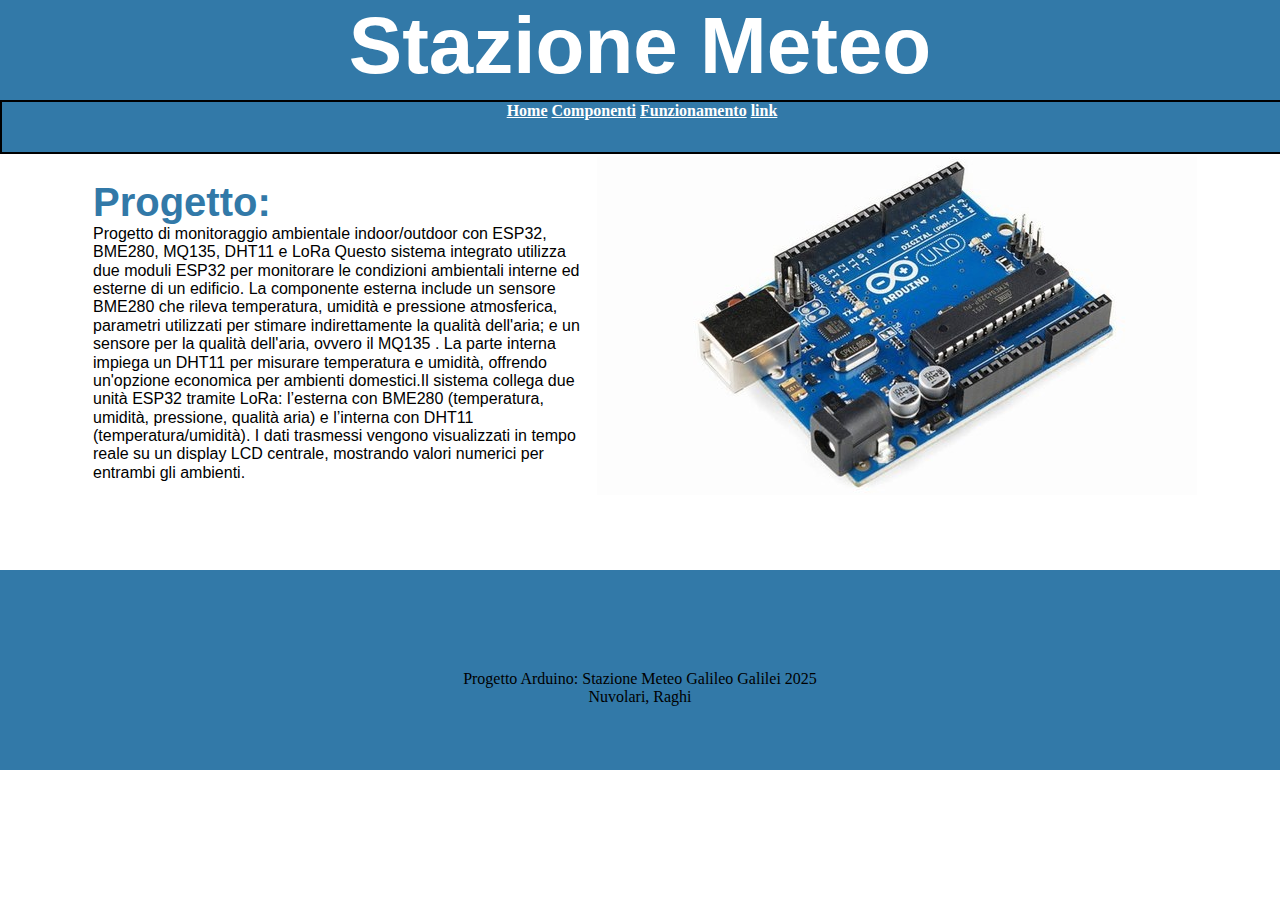
<file: Sito/index.html>
<html>
<head>
	<title>Stazione Meteo</title>
	<link rel="stylesheet" href="./CSS/style.css">
</head>
<body style="margin: 0px">
	<center>
	<div class="divalto"><p class="primo-p">Stazione Meteo</p> </div>
	<table border="0">
	<tr>
		<td><div><p class="terzo-p">Progetto: <p>
		<div><p class="quarto-p">Progetto di monitoraggio ambientale indoor/outdoor con ESP32, BME280, MQ135, DHT11 e LoRa
		Questo sistema integrato utilizza due moduli ESP32 per monitorare le condizioni ambientali interne ed esterne di un edificio. La componente esterna include un sensore BME280 che rileva temperatura, umidità e pressione atmosferica, parametri utilizzati per stimare indirettamente la qualità dell'aria; e un sensore per la qualità dell'aria, ovvero il MQ135 . La parte interna impiega un DHT11 per misurare temperatura e umidità, offrendo un'opzione economica per ambienti domestici.Il sistema collega due unità ESP32 tramite LoRa: l’esterna con BME280 (temperatura, umidità, pressione, qualità aria) e l’interna con DHT11 (temperatura/umidità). I dati trasmessi vengono visualizzati in tempo reale su un display LCD centrale, mostrando valori numerici per entrambi gli ambienti.</p></div></div></td>
		<div class="navbar">
			<a href="./index.html" style="color: white"><b>Home</b></a>
            <a href="../hmtl/componenti.html" style="color: white"><b>Componenti</b></a>
			<a href="../hmtl/funzionamento.html" style="color: white"><b>Funzionamento</b></a>
			<a href="../hmtl/link.html" style="color: white"><b>link</b></a>
		</div>
	<td><img src="./Immagini/arduino.jpg"></td>
	</tr>
	</table>
	<br>
	<br>
	
	<br>
	<br>
	<div class="div"><p style=" padding-top: 100px">Progetto Arduino: Stazione Meteo   Galileo Galilei   2025<br>
	Nuvolari, Raghi</p></div>
	</center>
</body>
</html>
</file>
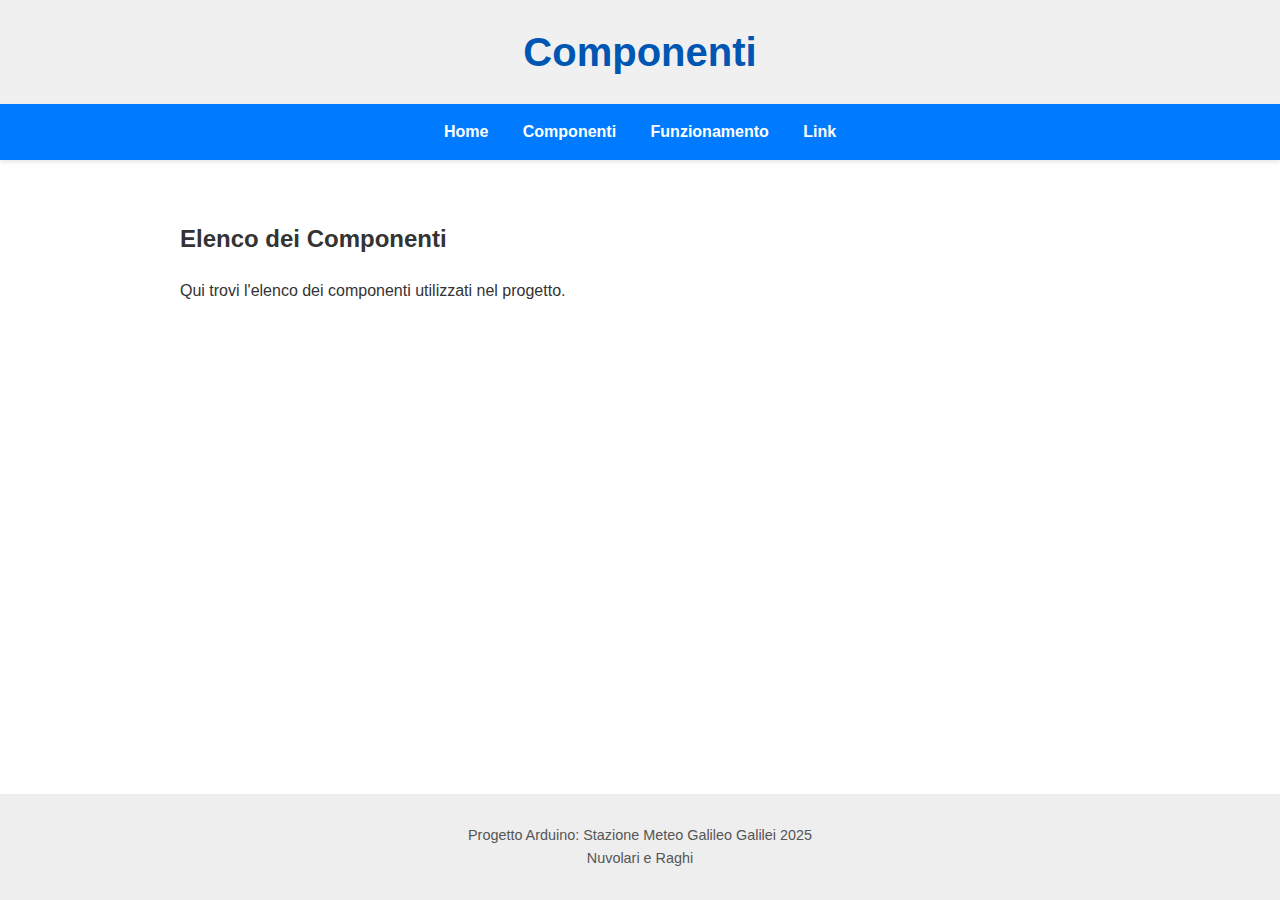
<file: Prova/html/componenti.html>
<!DOCTYPE html>
<html>
<head>
    <meta charset="UTF-8">
    <meta name="viewport" content="width=device-width, initial-scale=1.0">
    <link rel="stylesheet" href="../CSS/style.css"> <title>Componenti</title>
</head>
<body>

    <header class="site-header">
        <div class="header-banner">
            <h1 class="site-title">Componenti</h1> </div>
    </header>

    <nav class="navbar">
        <a href="../index.html">Home</a>
        <a href="./componenti.html">Componenti</a> <a href="./funzionamento.html">Funzionamento</a>
        <a href="./link.html">Link</a>
    </nav>

    <main class="main-content">
        <h2>Elenco dei Componenti</h2>
        <p>Qui trovi l'elenco dei componenti utilizzati nel progetto.</p>
        </main>

    <footer class="site-footer">
        <p class="footer-text">
            Progetto Arduino: Stazione Meteo Galileo Galilei 2025<br>
            Nuvolari e Raghi
        </p>
    </footer>

</body>
</html>
</file>
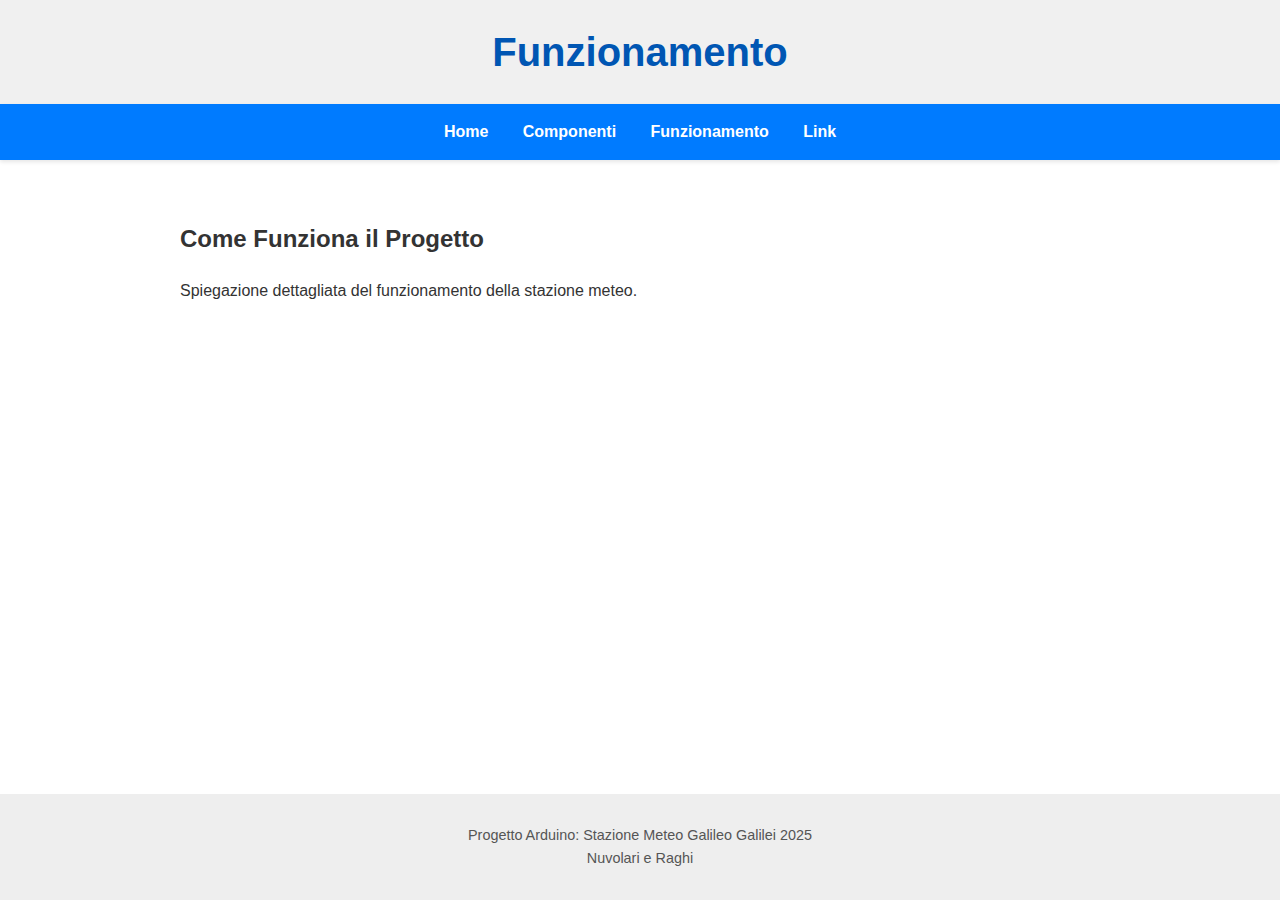
<file: Prova/html/funzionamento.html>
<!DOCTYPE html>
<html>
<head>
    <meta charset="UTF-8">
    <meta name="viewport" content="width=device-width, initial-scale=1.0">
    <link rel="stylesheet" href="../CSS/style.css"> <title>Funzionamento</title>
</head>
<body>

    <header class="site-header">
        <div class="header-banner">
            <h1 class="site-title">Funzionamento</h1> </div>
    </header>

    <nav class="navbar">
        <a href="../index.html">Home</a>
        <a href="componenti.html">Componenti</a>
        <a href="funzionamento.html">Funzionamento</a> <a href="link.html">Link</a>
    </nav>

    <main class="main-content">
        <h2>Come Funziona il Progetto</h2>
        <p>Spiegazione dettagliata del funzionamento della stazione meteo.</p>
        </main>

    <footer class="site-footer">
        <p class="footer-text">
            Progetto Arduino: Stazione Meteo Galileo Galilei 2025<br>
            Nuvolari e Raghi
        </p>
    </footer>

</body>
</html>
</file>
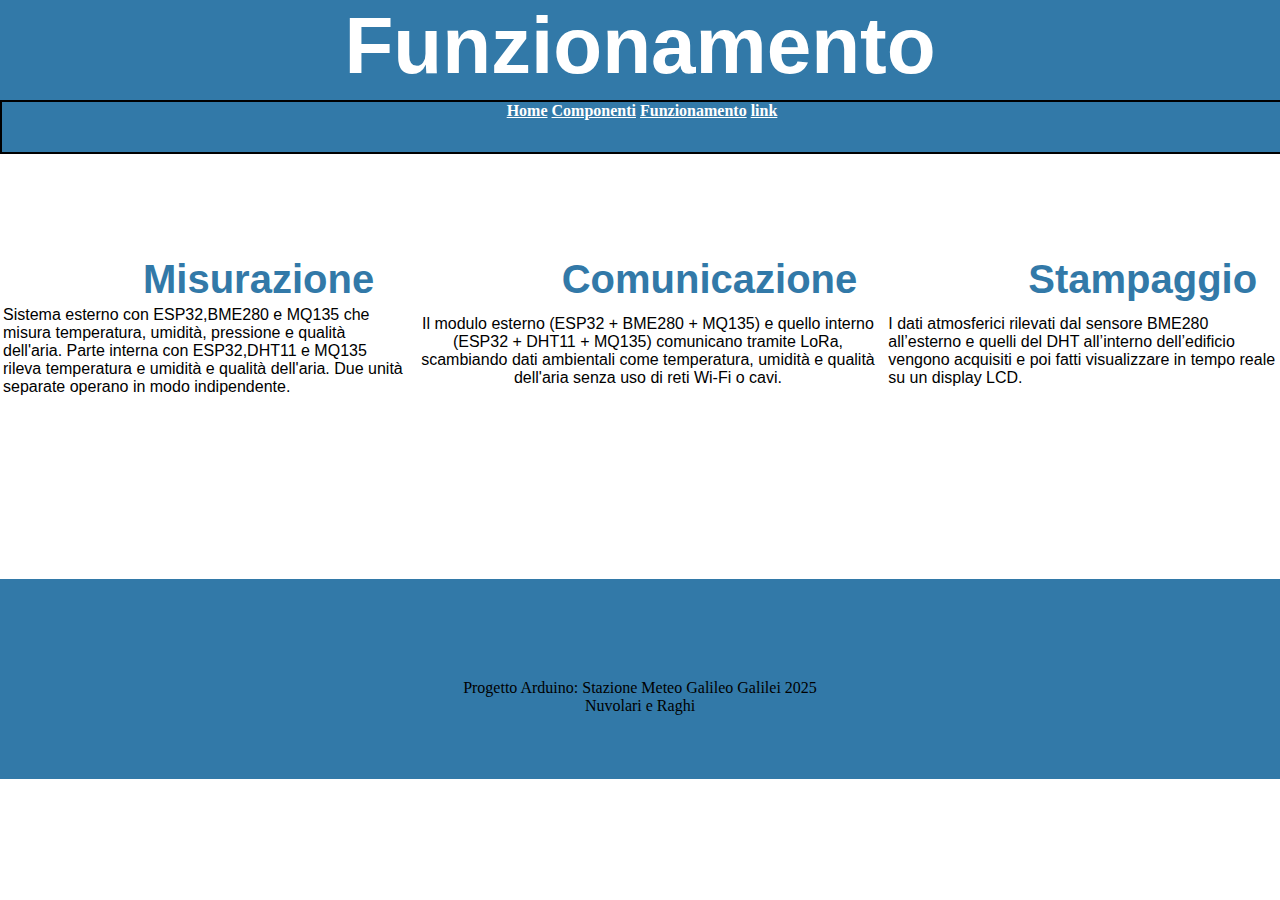
<file: Sito/hmtl/funzionamento.html>
<!DOCTYPE html>
<html>
    <head>
        <link rel="stylesheet" href="../CSS/style.css">
        <title>Funzionamento</title>
    </head>
    <body style="margin: 0px">
		<div class="divalto"><p class="primo-p">Funzionamento</p> </div>
		<div class="navbar">
			<a href="../index.html" style="color: white"><b>Home</b></a>
            <a href="../hmtl/componenti.html" style="color: white"><b>Componenti</b></a>
			<a href="../hmtl/funzionamento.html" style="color: white"><b>Funzionamento</b></a>
			<a href="../hmtl/link.html" style="color: white"><b>link</b></a>
		</div>
        <center>
		<br>
		<br>
		<br>
		<br>
		<br>
		<div class="descrizione">
			<table border="0" style="width: 100%">
			<tr>
				<th><p class="misurazione">Misurazione</p></th>
				<th><p class="comunicazione">Comunicazione</p></th>
				<th><p class="stampa">Stampaggio</p></th>
			</tr>
			<tr>
				<td><p style="font-family: arial">Sistema esterno con ESP32,BME280 e MQ135 che misura temperatura, umidità, pressione e qualità dell'aria. Parte interna con ESP32,DHT11 e MQ135 rileva temperatura e umidità e qualità dell'aria. Due unità separate operano in modo indipendente.</p></center></td>
				<td><center><p style="font-family: arial">Il modulo esterno (ESP32 + BME280 + MQ135) e quello interno (ESP32 + DHT11 + MQ135) comunicano tramite LoRa, scambiando dati ambientali come temperatura, umidità e qualità dell'aria senza uso di reti Wi-Fi o cavi.</p></center></td>
				<td><p style="font-family: arial">I dati atmosferici rilevati dal sensore BME280 all’esterno e quelli del DHT all’interno dell’edificio vengono acquisiti e poi fatti visualizzare in tempo reale su un display LCD.</p></center></td>
			</tr>
			</table>

		</div>
		<br>
		<br>
		<br>
		<br>
		<br>
		<br>
		<br>
		<br>
		<br>
		<br>
	<div class="divfooter">
		<footer class="site-footer"> <p class="footer-text"> Progetto Arduino: Stazione Meteo Galileo Galilei 2025<br>
			Nuvolari e Raghi
		
		</footer>
    </div>
	</center>
    </body>
</html>
</file>
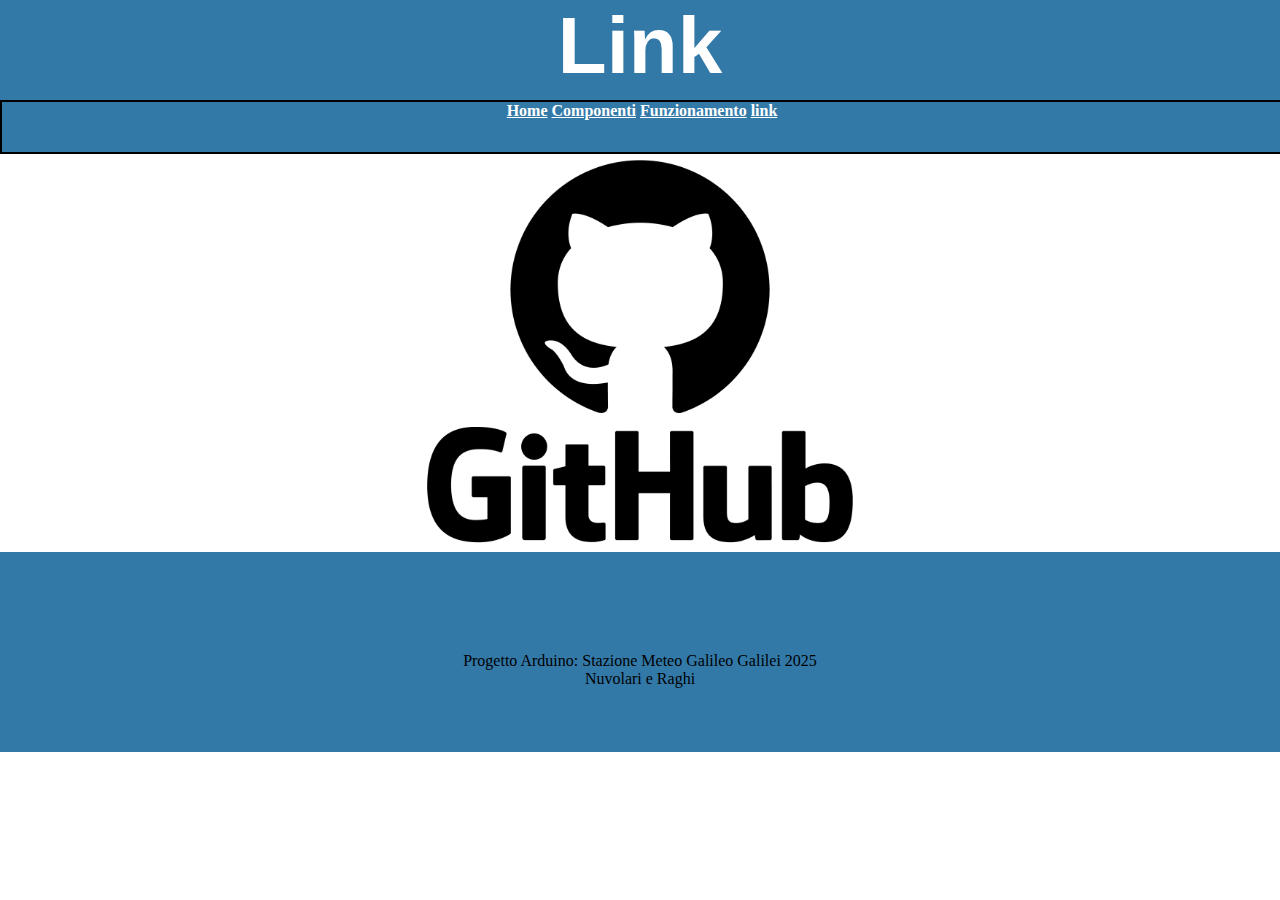
<file: Sito/hmtl/link.html>
<!DOCTYPE html>
<html>
    <head>
        <link rel="stylesheet" href="../CSS/style.css">
        <title>Link</title>
    </head>
    <body style="margin: 0px">
        <center>
        <div class="divalto"><p class="primo-p">Link</p> </div>
        <div class="navbar">
			<a href="../index.html" style="color: white"><b>Home</b></a>
            <a href="../hmtl/componenti.html" style="color: white"><b>Componenti</b></a>
			<a href="../hmtl/funzionamento.html" style="color: white"><b>Funzionamento</b></a>
			<a href="../hmtl/link.html" style="color: white"><b>link</b></a>
        </div>

        
        <a href="https://github.com/Vittorio-Nvolari-GOS/ESP32_Weather-station">
            <img src="../Immagini/GitHub-logo.png" alt="Logo github" class="github">
        </a>
        

        <div class="divfooter">
            <footer class="site-footer"> <p class="footer-text"> Progetto Arduino: Stazione Meteo Galileo Galilei 2025<br>
                Nuvolari e Raghi
            
            </footer>
        </div>
        </center>
    </body>

</html>
</file>
<file: Sito/CSS/style.css>
body 
{
    margin: 0;
    padding: 0;
}
.navbar
{
	height: 50px;
	width: 100%;
	background-color:#3279a8;
	margin: 0px auto;
	text-align: center;
	border: 2px solid black;
}

.divalto
{
	background-color: #3279a8;
	width: 100%;
	height: 100px;
	
		
}

.primo-p
{
	color: white;
	font-family: Arial; 
	font-weight: bold; 
	font-size: 80px; text-align: center;
	margin-bottom: 0px
}
.secondo-p
{
	color: white;
	font-family: Arial;
	font-weight: bold;
	font-size: 40px;
	text-align: center;
	margin-top: 0px"
}
.terzo-p
{
	font-size: 40px;
	margin-top: 10px;
	margin-left: 10px;
	font-family: arial;
	font-weight: bold; 
	color: #3279a8;
	margin-bottom: 0px
}
.quarto-p
{
	margin-left: 10px;
	margin-top: 0px;
	width: 500px;
	font-family: arial; 
	line-height: 1.15;
}
.quinto-p
{
	text-align: center; 
	font-size: 30px; 
	color: #3279a8;
	font-family: arial;
}
.sesto-p
{
	padding-left: 10px;
	padding-right: 10px;
}
.primo-td
{
	 width: 400px;
	 height: 322px;
}
.primo-img
{
	width: 300px;
	height: 190px;
}
.settimo-p
{
	padding-left: 10px;
	padding-right: 10px;
}
.secondo-td
{
	width: 400px;
	height: 200px;
}
.secondo-img
{
	width: 300px;
	height: 200px;
}
.terzo-td
{
	padding-left: 10px;
	padding-right: 10px; 
	font-family: arial;
}
.terzo-img
{
	width: 300px;
	height: 210px;
}
.ottavo-p
{
	padding-left: 10px;
	padding-right: 10px;
	font-family: arial;
}
.quarto-img
{
	width: 200px; 
	height: 161px;
}
.quarto-td
{
	width: 400px;
	height: 200px
}
.nono-p
{
	padding-left: 10px;
	padding-right: 10px;
	font-family: arial;
}

.quinto-img
{
	width: 200px;
	height: 161px;
	text-align: center;
}
.quinto-td
{
	width: 400px;
	height: 200px;
}
.sesto-td
{
	width: 400px;
	height: 200px
}
.settimo-td
{
	width: 400px;
	height: 200px
}
.ottavo-td
{
	width: 400px;
	height: 200px
}

.mancante
{
	width: 200px; 
}
.lora-img
{
	 width: 270px;
	 height: 220px;
	 padding-left: 50px; 
}
.breadboard
{
	padding-left: 10px;
	padding-right: 10px;
	font-family: arial;
}
.breadboard-img
{
	width: 270px;
	height: 220px;
	padding-left: 50px;
}
.funzionamento
{
	font-size: 30px;
	margin-top: 10px;
	margin-left: 40px;
	font-family: arial;
	font-weight: bold;
	color: #3279a8; 
	margin-bottom: 0px;
}
.misurazione
{
	font-size: 40px;
	margin-top: 10px;
	margin-left: 140px;
	font-family: arial;
	font-weight: bold;
	color: #3279a8;
	margin-bottom: 0px;
	width: 33%;
}
.comunicazione
{
	font-size: 40px;
	margin-top: 10px; 
	margin-left: 150px;
	font-family: arial;
	font-weight: bold; 
	color: #3279a8;
	margin-bottom: 0px;
	width: 33%;
}
.stampa
{
	font-size: 40px;
	margin-top: 10px;
	margin-left: 140px; 
	font-family: arial; 
	font-weight: bold;
	color: #3279a8; 
	margin-bottom: 0px;
	width: 33%;
}
.div
{
	background-color: #3279a8;
	width: 100%;
	height: 200px;
}
.github
{
  width: 700px; 
}

.footer-text 
{
	height: 100px;
	margin: 0; 
	padding-top: 100px; 
	color: #000000;
	text-align: center;


}
.divfooter
{
	background-color: #3279a8;
	
}
.ultimo
{
	
	float: center;
	
}
p
{
	margin: 0;
}
</file>
<file: Prova/CSS/style.css>
/* Stili Base e Reset */
body {
    margin: 0; /* Rimuove il margine predefinito del body */
    padding: 0; /* Rimuove il padding predefinito */
    font-family: sans-serif; /* Esempio: definisce un font di base */
    line-height: 1.6; /* Esempio: migliora la leggibilità del testo */
    color: #333; /* Esempio: colore del testo di base */
    display: flex; /* Abilita Flexbox per il body */
    flex-direction: column; /* Organizza i figli in colonna */
    align-items: center; /* Centra gli elementi figli orizzontalmente (se non occupano tutta la larghezza) */
    min-height: 100vh; /* Assicura che il body occupi almeno l'intera altezza della viewport */
}

/* Stili per l'Header del Sito */
.site-header {
    width: 100%;
    /* Altri stili per l'header, es. background-color */
    background-color: #f0f0f0; /* Esempio */
    padding: 20px 0; /* Spazio interno sopra e sotto */
    text-align: center; /* Centra il contenuto dell'header */
}

.header-banner {
    /* Contenitore interno se necessario, es. per limitare larghezza */
    max-width: 960px; /* Larghezza massima esempio */
    margin: 0 auto; /* Centra il banner all'interno dell'header */
    padding: 0 20px; /* Padding interno per non far toccare il contenuto ai bordi su schermi piccoli */
}

.site-title {
    margin: 0; /* Rimuove margine predefinito dell'h1 */
    font-size: 2.5em; /* Dimensione titolo */
    color: #0056b3; /* Esempio di colore */
}

/* Stili per la Barra di Navigazione */
.navbar {
    width: 100%;
    background-color: #007bff; /* Colore di sfondo della navbar */
    padding: 10px 0; /* Spazio interno sopra e sotto */
    text-align: center; /* Centra i link */
    box-shadow: 0 2px 4px rgba(0,0,0,0.1); /* Ombra leggera */
    margin-bottom: 20px; /* Spazio sotto la navbar */
}

.navbar a {
    color: white; /* Colore del testo dei link (spostato dall'HTML) */
    text-decoration: none; /* Rimuove la sottolineatura */
    font-weight: bold; /* Rende il testo in grassetto (sostituisce <b>) */
    margin: 0 15px; /* Spazio orizzontale tra i link */
    display: inline-block; /* Permette l'applicazione dei margini orizzontali */
    padding: 5px 0; /* Padding verticale per area cliccabile */
    transition: color 0.3s ease; /* Animazione al passaggio del mouse */
}

.navbar a:hover {
    color: #cccccc; /* Cambia colore al passaggio del mouse */
}

/* Stili per il Contenuto Principale */
.main-content {
    flex-grow: 1; /* Permette al contenuto principale di espandersi e occupare lo spazio rimanente */
    max-width: 960px; /* Larghezza massima per il contenuto */
    margin: 20px auto; /* Centra il blocco del contenuto e aggiunge margini sopra/sotto */
    padding: 0 20px; /* Padding interno */
    width: 100%; /* Occupa tutta la larghezza disponibile fino al max-width */
    box-sizing: border-box; /* Include padding e border nella larghezza totale */
}

/* Stili per il Link e Logo GitHub */
.github-link {
    display: inline-block; /* Permette margini e centraggio se in un blocco text-align: center */
    margin: 30px auto; /* Margine sopra/sotto, auto per centrare (se in un blocco centrato) */
    text-align: center; /* Centra l'immagine all'interno del link se l'immagine è display: block */
    width: 100%; /* Può aiutare con il centraggio in alcuni contesti flex/grid */
}

.github-logo {
    display: block; /* L'immagine si comporta come un blocco */
    max-width: 150px; /* Dimensione massima del logo */
    height: auto; /* Mantiene le proporzioni */
    margin: 0 auto; /* Centra l'immagine se è display: block e il suo contenitore (il link) è largo */
}

/* Stili per la Lista di Link (es. in link.html) */
.main-content ul {
    list-style: disc; /* Stile dei punti elenco */
    padding-left: 20px; /* Spazio a sinistra per i punti elenco */
    margin-top: 20px;
}

.main-content li {
    margin-bottom: 10px; /* Spazio tra gli elementi della lista */
}

.main-content ul a {
    color: #007bff; /* Colore link */
    text-decoration: underline; /* Sottolineatura */
}

.main-content ul a:hover {
    color: #0056b3;
    text-decoration: none;
}


/* Stili per il Footer */
.site-footer {
    width: 100%;
    background-color: #eee; /* Colore di sfondo */
    padding: 20px 0; /* Spazio interno sopra e sotto */
    text-align: center; /* Centra il testo del footer */
    margin-top: auto; /* Spinge il footer in fondo se il body è flex column */
}

.footer-text {
    margin: 0; /* Rimuove margine predefinito del p */
    color: #555;
    font-size: 0.9em;
    /* padding-top: 100px;  Spostato qui, verifica se è ancora necessario o regola */ 
    padding: 10px 20px; /* Aggiunge padding interno */
}

/* Media Query di base per la reattività (esempio) */
@media (max-width: 600px) {
    .site-title {
        font-size: 1.8em; /* Riduci dimensione titolo su schermi piccoli */
    }

    .navbar a {
        margin: 0 8px; /* Riduci spazio tra i link */
        font-size: 0.9em;
    }

    .main-content {
        padding: 0 10px; /* Riduci padding interno su schermi piccoli */
        margin: 10px auto; /* Riduci margini esterni */
    }

    .github-logo {
        max-width: 100px; /* Riduci dimensione logo */
    }

    .footer-text {
        font-size: 0.8em;
        padding: 10px;
    }
}
</file>
